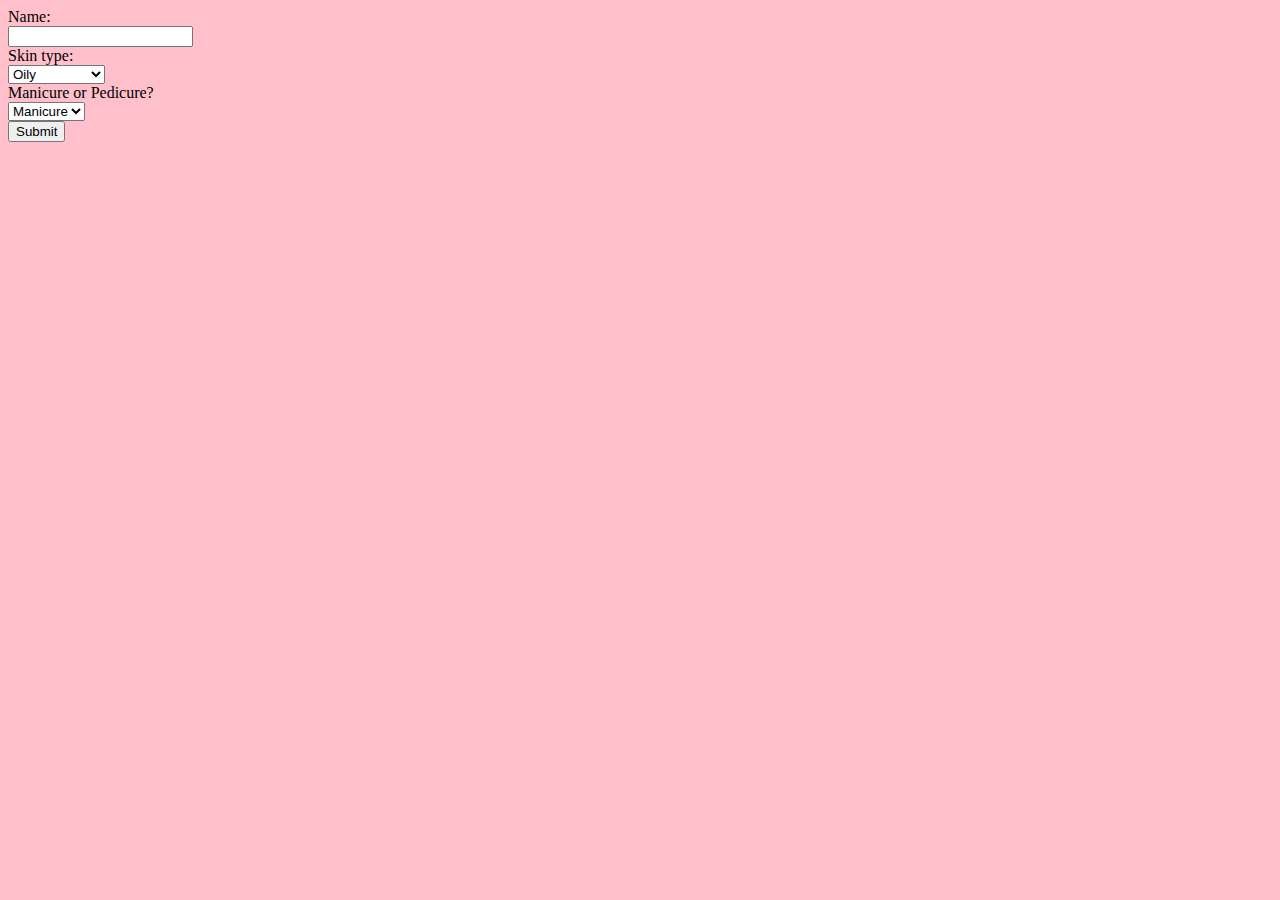
<file: src/main/resources/templates/index.html>
<!DOCTYPE html>
<html lang="en" xmlns:th = "http://www.thymeleaf.org/">
<head>
    <meta charset="UTF-8">
    <link href="../static/css/styles.css" th:href="@{/css/styles.css}" rel="stylesheet" />
    <title>Fragments</title>
</head>

<body>
<form method = 'post' action='menu'>
    <label>Name:<br>
        <input type = 'text' name = 'name'>
    </label><br>
    <label >
        Skin type:<br>
        <select name = 'skintype'>
            <option value = 'oily'>Oily</option>
            <option value = 'combination'>Combination</option>
            <option value = 'normal'>Normal</option>"
            <option value = 'dry'>Dry</option>
        </select>
    </label>
    <br>
    <label>Manicure or Pedicure?<br>
        <select name = 'manipedi'>
            <option value = 'manicure'>Manicure</option>
            <option value = 'pedicure'>Pedicure</option>
            <option value = 'both'>Both</option>
        </select>
    </label>
    <br>
    <input type = 'submit' value = 'Submit'>
    </form>
</body>
</html>
</file>
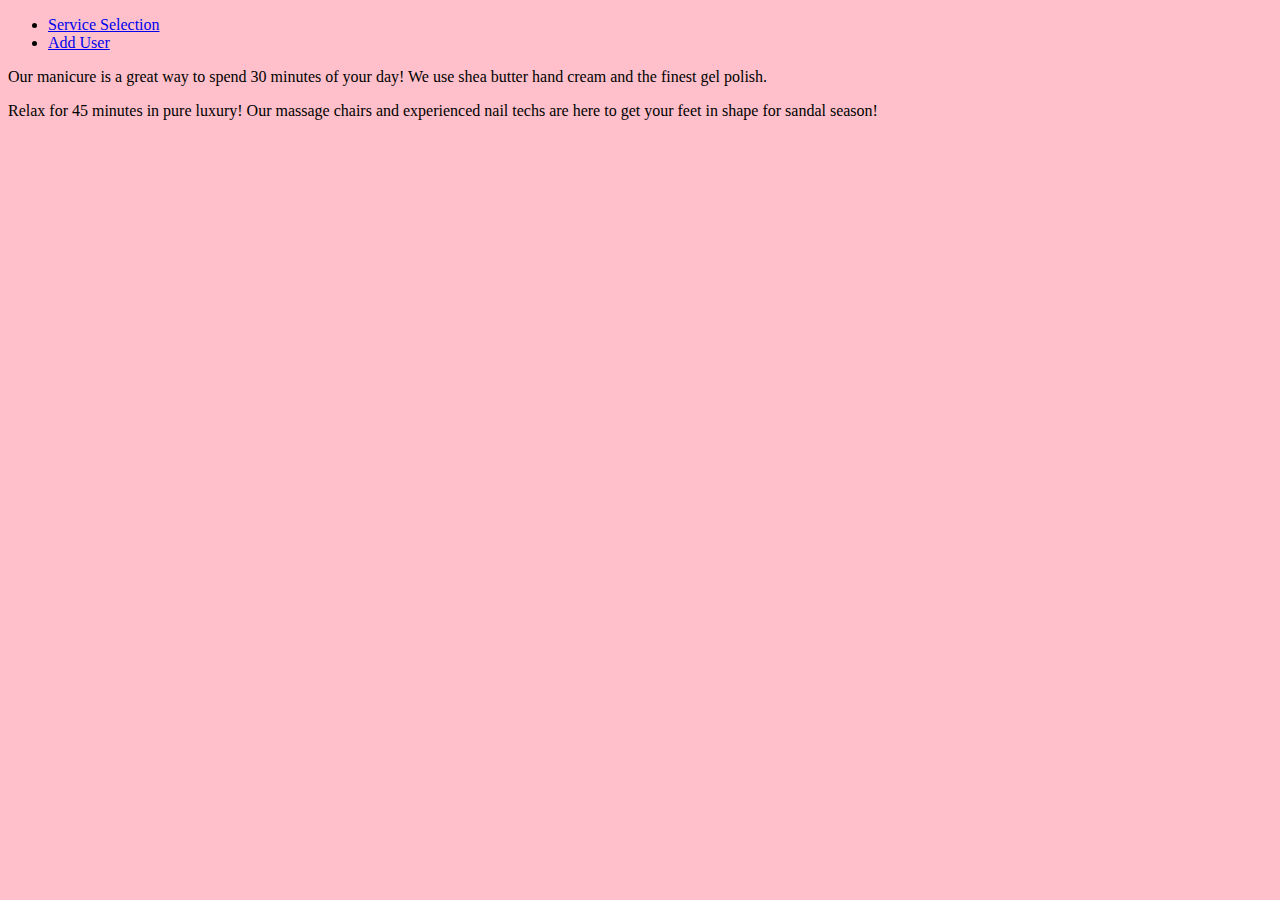
<file: src/main/resources/templates/fragments.html>
<!DOCTYPE html>
<html lang="en" xmlns:th = "http://www.thymeleaf.org/">
<head>
    <meta charset="UTF-8">
    <link href="../static/css/styles.css" th:href="@{/css/styles.css}" rel="stylesheet" />
    <title>Fragments</title>
</head>
<body>
    <nav th:fragment="header">
        <ul class="nav">
            <li class="nav-item"><a class="nav-link" href="/">Service Selection</a></li>
            <li class="nav-item"><a class="nav-link" href="/user/add">Add User</a></li>
        </ul>
    </nav>

        <p th:fragment = "manicureDescription">Our manicure is a great way to spend 30 minutes of your day! We use shea butter hand cream and the finest gel polish.</p>
        <p th:fragment = "pedicureDescription">Relax for 45 minutes in pure luxury! Our massage chairs and experienced nail techs are here to get your feet in shape for sandal season!</p>
</body>
</html>
</file>
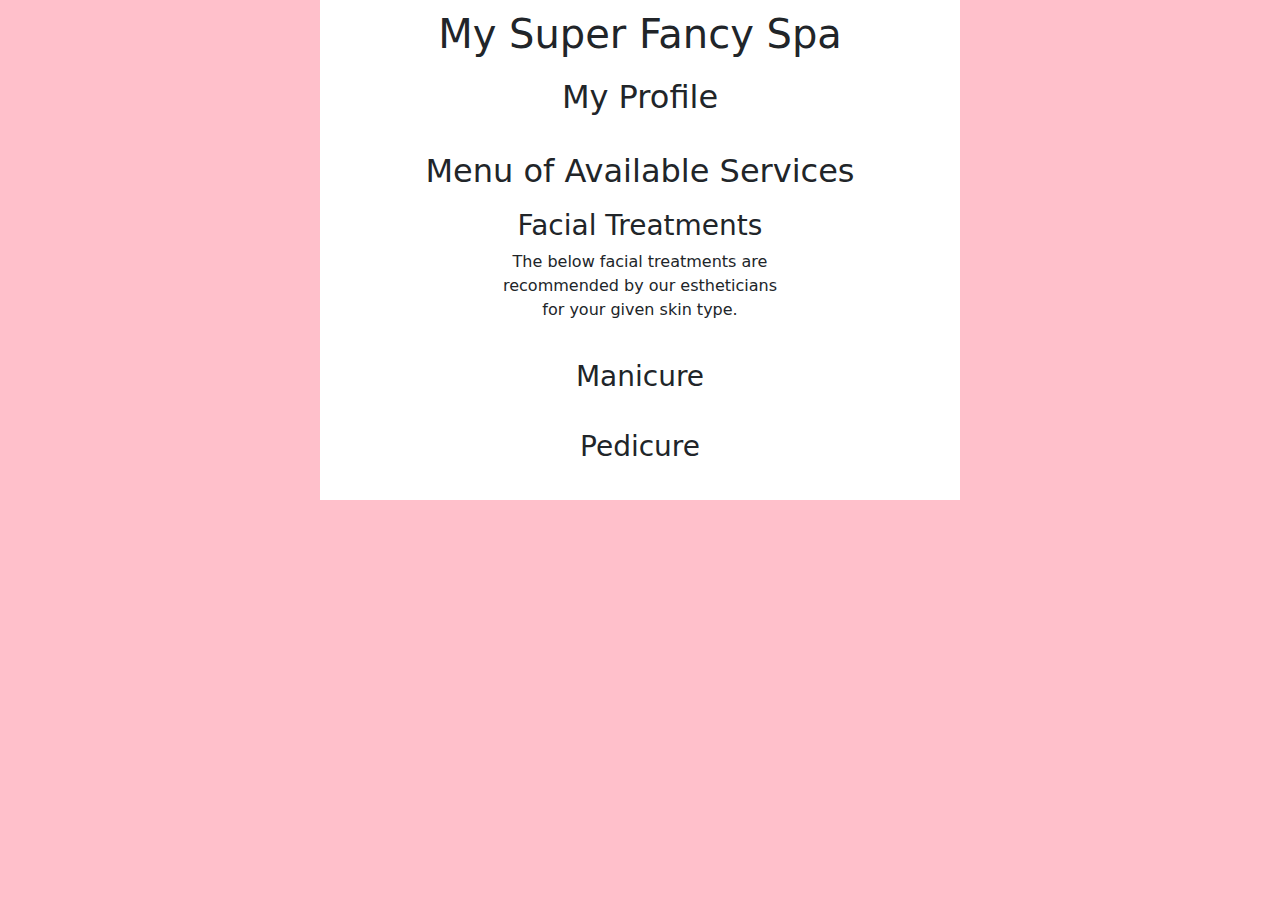
<file: src/main/resources/templates/menu.html>
<!DOCTYPE html>
<html lang="en" xmlns:th = "http://www.thymeleaf.org/">
<head>
    <meta charset="UTF-8" />
    <title>Spa Menu</title>
    <script src="https://cdn.jsdelivr.net/npm/bootstrap@5.1.1/dist/js/bootstrap.min.js"></script>
    <link rel="stylesheet" href="https://cdn.jsdelivr.net/npm/bootstrap@5.1.1/dist/css/bootstrap.min.css">
    <link href="../static/css/styles.css" th:href="@{/css/styles.css}" rel="stylesheet" />
</head>
<body>
<h1>My Super Fancy Spa</h1>
<div id = "clientProfile">
    <h2>My Profile</h2>
    <p th:text = "${client.skinType}"></p>
    <p th:text = "${client.nailService}"></p>
</div>
<div id = "servicesMenu">
    <h2>Menu of Available Services</h2>
    <div>
        <h3>Facial Treatments</h3>
        <p>The below facial treatments are recommended by our estheticians for your given skin type.</p>
        <table>
            <th:block th:each = "facial : ${client.appropriateFacials}">
                <tr>
                    <td th:text = "${facial}"></td>
                </tr>
            </th:block>
        </table>
    </div>
    <div th:if = "${client.nailService == 'manicure'}">
        <h3>Manicure</h3>
        <p th:replace =  "fragments :: manicureDescription"></p>
    </div>
    <div th:if = "${client.nailService == 'pedicure'}">
        <h3>Pedicure</h3>
        <p th:replace = "fragments :: pedicureDescription"></p>
    </div>
</div>
</body>
</html>
</file>
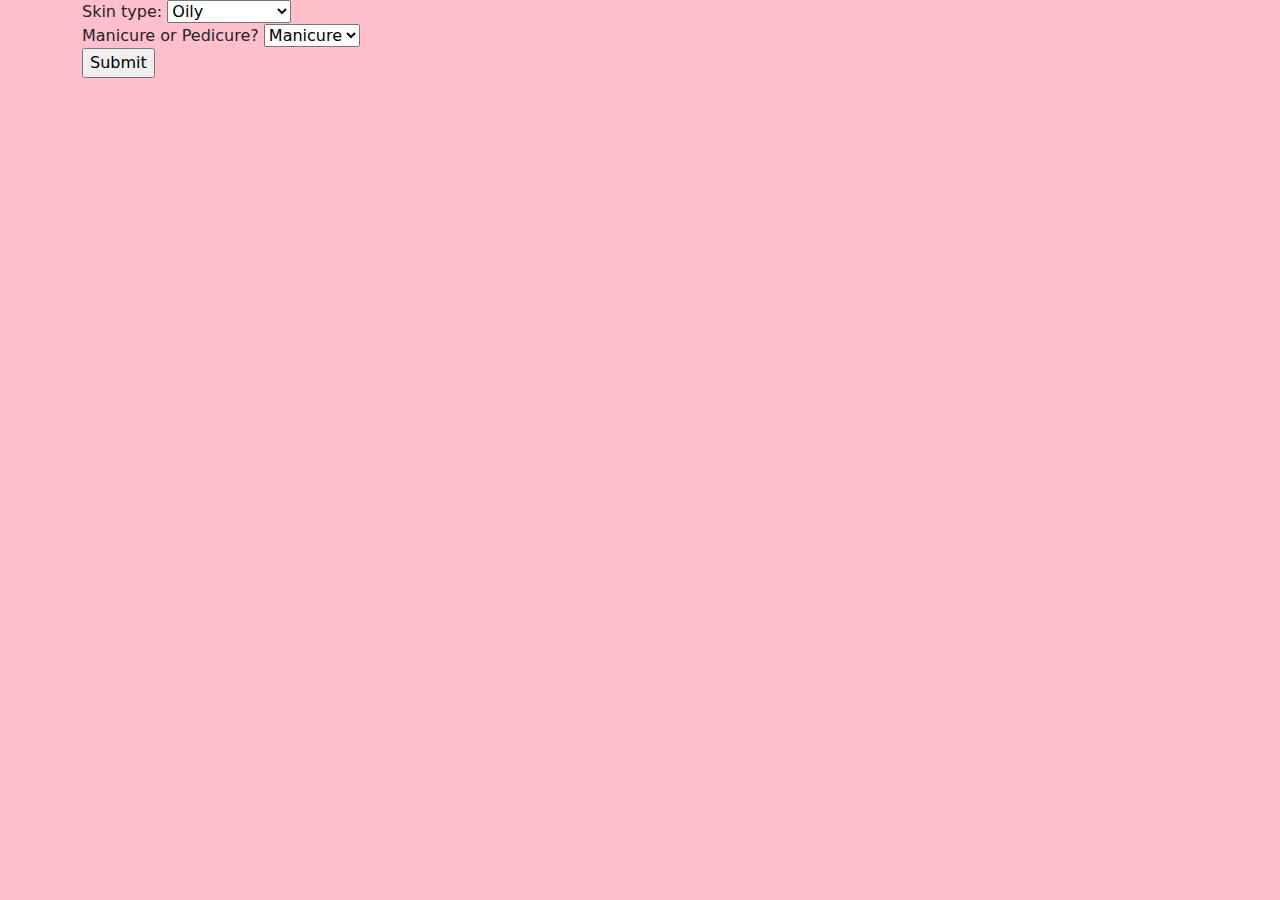
<file: src/main/resources/templates/serviceSelection.html>
<!DOCTYPE html>
<html lang="en" xmlns:th = "http://www.thymeleaf.org/">
<head>
    <meta charset="UTF-8">
    <title>Select Your Spa Services</title>
    <script src="https://cdn.jsdelivr.net/npm/bootstrap@5.1.1/dist/js/bootstrap.min.js"></script>
    <link rel="stylesheet" href="https://cdn.jsdelivr.net/npm/bootstrap@5.1.1/dist/css/bootstrap.min.css">
    <link href="../static/css/styles.css" th:href="@{/css/styles.css}" rel="stylesheet" />
</head>
<body class="container">
    <nav th:replace="fragments :: header"></nav>
    <form method = 'post'>

        <label>
            Skin type:
            <select name = 'skintype'>
                <option value = 'oily'>Oily</option>
                <option value = 'combination'>Combination</option>
                <option value = 'normal'>Normal</option>
                <option value = 'dry'>Dry</option>
            </select>
        </label>
        <br>
        <label>
            Manicure or Pedicure?
            <select name = 'manipedi'>
                <option value = 'manicure'>Manicure</option>
                <option value = 'pedicure'>Pedicure</option>
            </select>
        </label>
        <br>
        <input type = 'submit' value = 'Submit'>
    </form>
</body>
</html>
</file>
